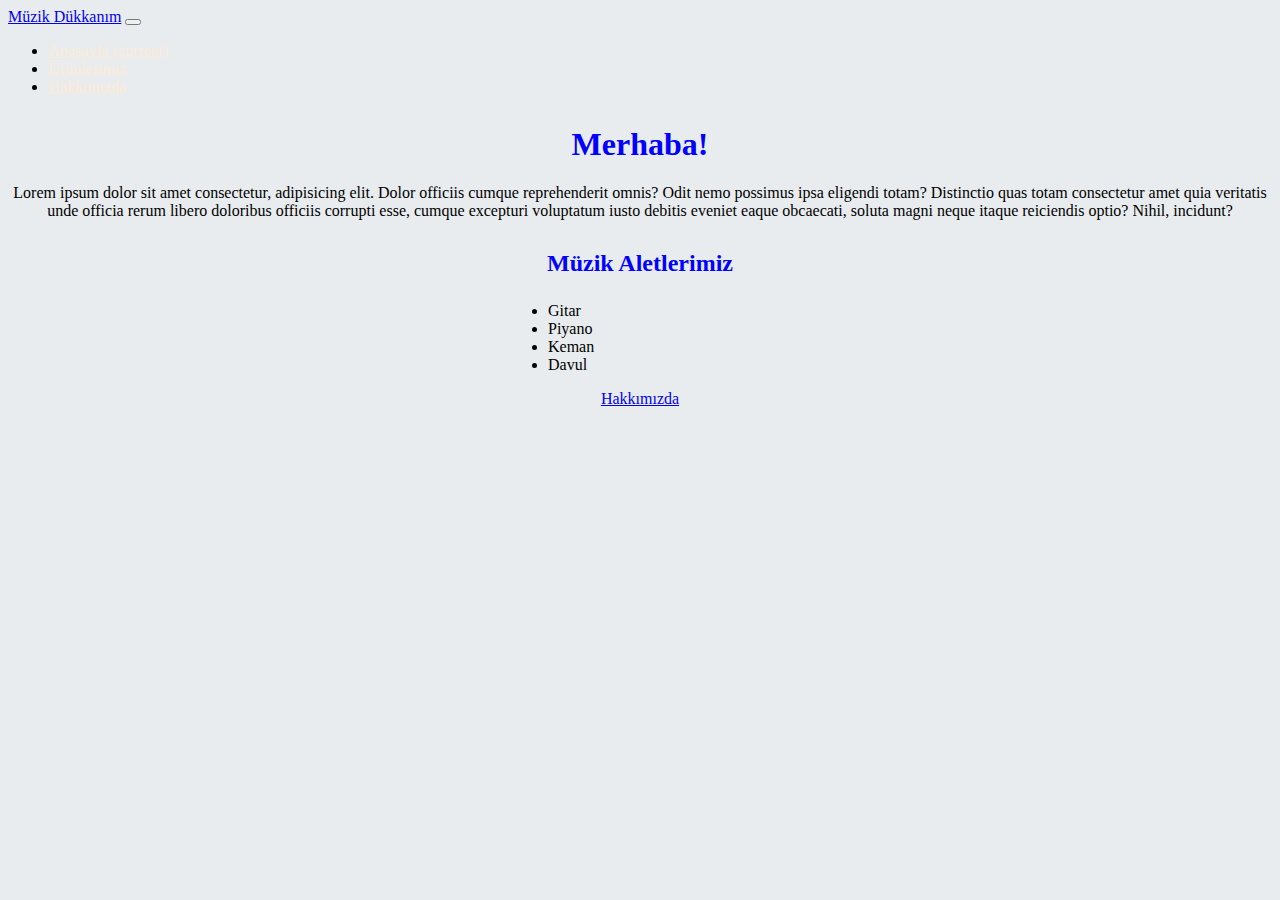
<file: bootstrap-odev/index.html>
<!doctype html>
<html lang="tr">
  <head>
    <!-- Required meta tags -->
    <meta charset="utf-8">
    <meta name="viewport" content="width=device-width, initial-scale=1, shrink-to-fit=no">

    <!-- Bootstrap CSS -->
    <link rel="stylesheet" href="https://cdn.jsdelivr.net/npm/bootstrap@4.5.3/dist/css/bootstrap.min.css" integrity="sha384-TX8t27EcRE3e/ihU7zmQxVncDAy5uIKz4rEkgIXeMed4M0jlfIDPvg6uqKI2xXr2" crossorigin="anonymous">
    <link rel="stylesheet" href="style.css">
    <title>Müzik Dükkanım</title>
  </head>
  <body>
    <nav class="navbar navbar-expand-lg navbar-light bg-dark">
        <a class="navbar-brand text-primary" href="index.html">Müzik Dükkanım</a>
        <button class="navbar-toggler" type="button" data-toggle="collapse" data-target="#navbarNav" aria-controls="navbarNav" aria-expanded="false" aria-label="Toggle navigation">
          <span class="navbar-toggler-icon"></span>
        </button>
        <div class="collapse navbar-collapse" id="navbarNav">
          <ul class="navbar-nav">
            <li class="nav-item active">
              <a style="color: antiquewhite;" class="nav-link" href="about.html">Anasayfa <span class="sr-only">(current)</span></a>
            </li>
            <li class="nav-item">
              <a style="color: antiquewhite;" class="nav-link" href="contact.html">Ürünlerimiz</a>
            </li>
            <li class="nav-item">
              <a style="color: antiquewhite;" class="nav-link" href="contact-us.html">Hakkımızda</a>
            </li>
          </ul>
        </div>
      </nav>
      <div class="container">
        <div class="one">
            <h1>Merhaba!</h1>
            <p>Lorem ipsum dolor sit amet consectetur, adipisicing elit. Dolor officiis cumque reprehenderit omnis? Odit nemo possimus ipsa eligendi totam? Distinctio quas totam consectetur amet quia veritatis unde officia rerum libero doloribus officiis corrupti esse, cumque excepturi voluptatum iusto debitis eveniet eaque obcaecati, soluta magni neque itaque reiciendis optio? Nihil, incidunt?</p>
        </div>
       
      <div>
        <h2>Müzik Aletlerimiz</h2>
        <ul style="margin-left:500px; margin-top:25px" >
            <li>Gitar</li>
            <li>Piyano</li>
            <li>Keman</li>
            <li>Davul</li>
        </ul>
      </div>

      <div style="text-align: center;" class="jumbotron">
        <a class="btn btn-primary btn-lg" href="contact-us.html" role="button">Hakkımızda</a>
      </div>
    </div>
    <!-- Optional JavaScript; choose one of the two! -->

    <!-- Option 1: jQuery and Bootstrap Bundle (includes Popper) -->
    <script src="https://code.jquery.com/jquery-3.5.1.slim.min.js" integrity="sha384-DfXdz2htPH0lsSSs5nCTpuj/zy4C+OGpamoFVy38MVBnE+IbbVYUew+OrCXaRkfj" crossorigin="anonymous"></script>
    <script src="https://cdn.jsdelivr.net/npm/bootstrap@4.5.3/dist/js/bootstrap.bundle.min.js" integrity="sha384-ho+j7jyWK8fNQe+A12Hb8AhRq26LrZ/JpcUGGOn+Y7RsweNrtN/tE3MoK7ZeZDyx" crossorigin="anonymous"></script>

    <!-- Option 2: jQuery, Popper.js, and Bootstrap JS
    <script src="https://code.jquery.com/jquery-3.5.1.slim.min.js" integrity="sha384-DfXdz2htPH0lsSSs5nCTpuj/zy4C+OGpamoFVy38MVBnE+IbbVYUew+OrCXaRkfj" crossorigin="anonymous"></script>
    <script src="https://cdn.jsdelivr.net/npm/popper.js@1.16.1/dist/umd/popper.min.js" integrity="sha384-9/reFTGAW83EW2RDu2S0VKaIzap3H66lZH81PoYlFhbGU+6BZp6G7niu735Sk7lN" crossorigin="anonymous"></script>
    <script src="https://cdn.jsdelivr.net/npm/bootstrap@4.5.3/dist/js/bootstrap.min.js" integrity="sha384-w1Q4orYjBQndcko6MimVbzY0tgp4pWB4lZ7lr30WKz0vr/aWKhXdBNmNb5D92v7s" crossorigin="anonymous"></script>
    -->
  </body>
</html>
</file>
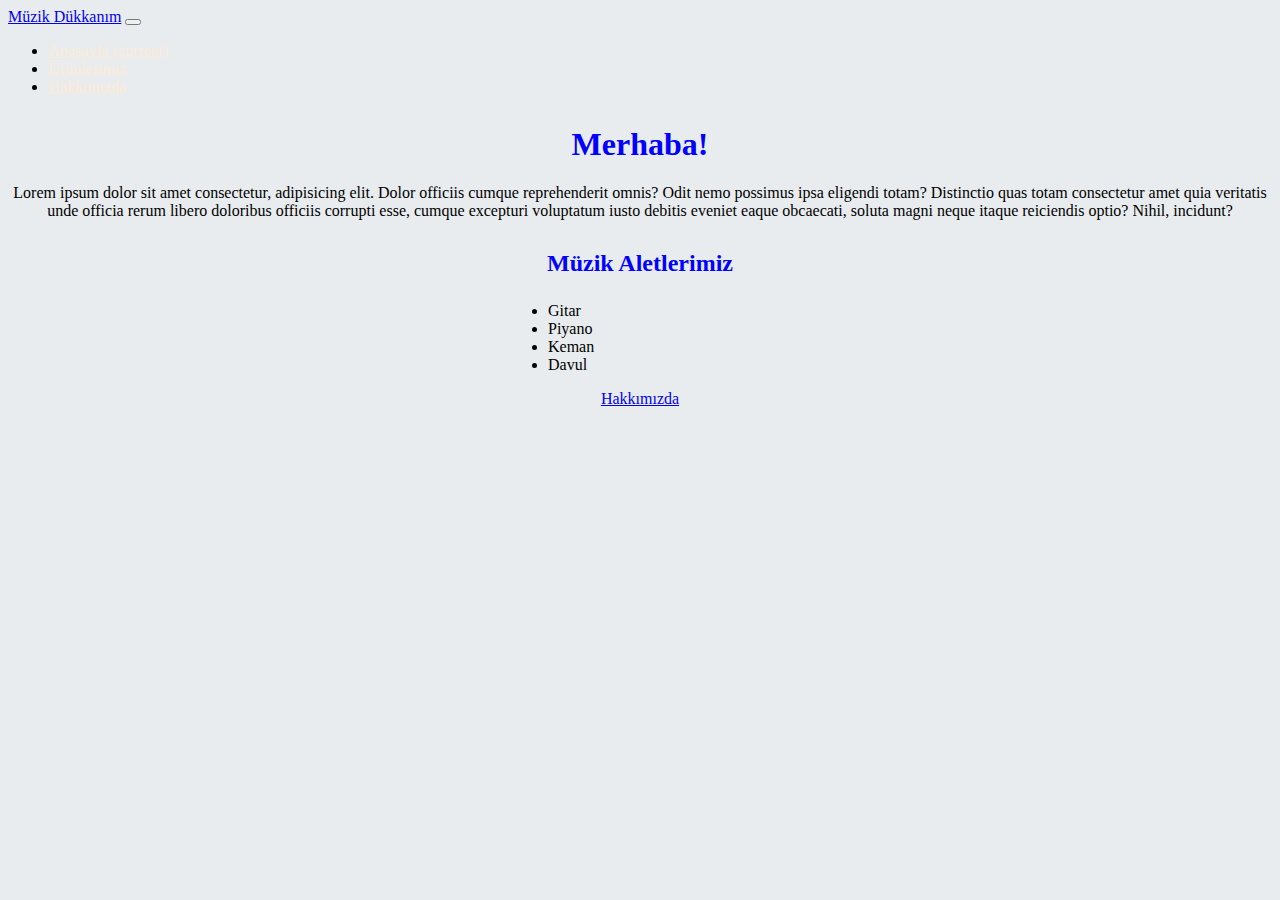
<file: bootstrap-odev/about.html>
<!doctype html>
<html lang="tr">
  <head>
    <!-- Required meta tags -->
    <meta charset="utf-8">
    <meta name="viewport" content="width=device-width, initial-scale=1, shrink-to-fit=no">

    <!-- Bootstrap CSS -->
    <link rel="stylesheet" href="https://cdn.jsdelivr.net/npm/bootstrap@4.5.3/dist/css/bootstrap.min.css" integrity="sha384-TX8t27EcRE3e/ihU7zmQxVncDAy5uIKz4rEkgIXeMed4M0jlfIDPvg6uqKI2xXr2" crossorigin="anonymous">
    <link rel="stylesheet" href="style.css">
    <title>Müzik Dükkanım</title>
  </head>
  <body>
    <nav class="navbar navbar-expand-lg navbar-light bg-dark">
        <a class="navbar-brand text-primary" href="index.html">Müzik Dükkanım</a>
        <button class="navbar-toggler" type="button" data-toggle="collapse" data-target="#navbarNav" aria-controls="navbarNav" aria-expanded="false" aria-label="Toggle navigation">
          <span class="navbar-toggler-icon"></span>
        </button>
        <div class="collapse navbar-collapse" id="navbarNav">
          <ul class="navbar-nav">
            <li class="nav-item active">
              <a style="color: antiquewhite;" class="nav-link" href="about.html">Anasayfa <span class="sr-only">(current)</span></a>
            </li>
            <li class="nav-item">
              <a style="color: antiquewhite;" class="nav-link" href="contact.html">Ürünlerimiz</a>
            </li>
            <li class="nav-item">
              <a style="color: antiquewhite;" class="nav-link" href="contact-us.html">Hakkımızda</a>
            </li>
          </ul>
        </div>
      </nav>
      <div class="container">
      <div class="one">
        <h1>Merhaba!</h1>
        <p>Lorem ipsum dolor sit amet consectetur, adipisicing elit. Dolor officiis cumque reprehenderit omnis? Odit nemo possimus ipsa eligendi totam? Distinctio quas totam consectetur amet quia veritatis unde officia rerum libero doloribus officiis corrupti esse, cumque excepturi voluptatum iusto debitis eveniet eaque obcaecati, soluta magni neque itaque reiciendis optio? Nihil, incidunt?</p>
      </div>
      <div>
        <h2>Müzik Aletlerimiz</h2>
        <ul style="margin-left:500px; margin-top:25px">
            <li>Gitar</li>
            <li>Piyano</li>
            <li>Keman</li>
            <li>Davul</li>
        </ul>
      </div>

      <div style="text-align: center;" class="jumbotron">
        <a class="btn btn-primary btn-lg" href="contact-us.html" role="button">Hakkımızda</a>
      </div>
    </div>
    <!-- Optional JavaScript; choose one of the two! -->

    <!-- Option 1: jQuery and Bootstrap Bundle (includes Popper) -->
    <script src="https://code.jquery.com/jquery-3.5.1.slim.min.js" integrity="sha384-DfXdz2htPH0lsSSs5nCTpuj/zy4C+OGpamoFVy38MVBnE+IbbVYUew+OrCXaRkfj" crossorigin="anonymous"></script>
    <script src="https://cdn.jsdelivr.net/npm/bootstrap@4.5.3/dist/js/bootstrap.bundle.min.js" integrity="sha384-ho+j7jyWK8fNQe+A12Hb8AhRq26LrZ/JpcUGGOn+Y7RsweNrtN/tE3MoK7ZeZDyx" crossorigin="anonymous"></script>

    <!-- Option 2: jQuery, Popper.js, and Bootstrap JS
    <script src="https://code.jquery.com/jquery-3.5.1.slim.min.js" integrity="sha384-DfXdz2htPH0lsSSs5nCTpuj/zy4C+OGpamoFVy38MVBnE+IbbVYUew+OrCXaRkfj" crossorigin="anonymous"></script>
    <script src="https://cdn.jsdelivr.net/npm/popper.js@1.16.1/dist/umd/popper.min.js" integrity="sha384-9/reFTGAW83EW2RDu2S0VKaIzap3H66lZH81PoYlFhbGU+6BZp6G7niu735Sk7lN" crossorigin="anonymous"></script>
    <script src="https://cdn.jsdelivr.net/npm/bootstrap@4.5.3/dist/js/bootstrap.min.js" integrity="sha384-w1Q4orYjBQndcko6MimVbzY0tgp4pWB4lZ7lr30WKz0vr/aWKhXdBNmNb5D92v7s" crossorigin="anonymous"></script>
    -->
  </body>
</html>
</file>
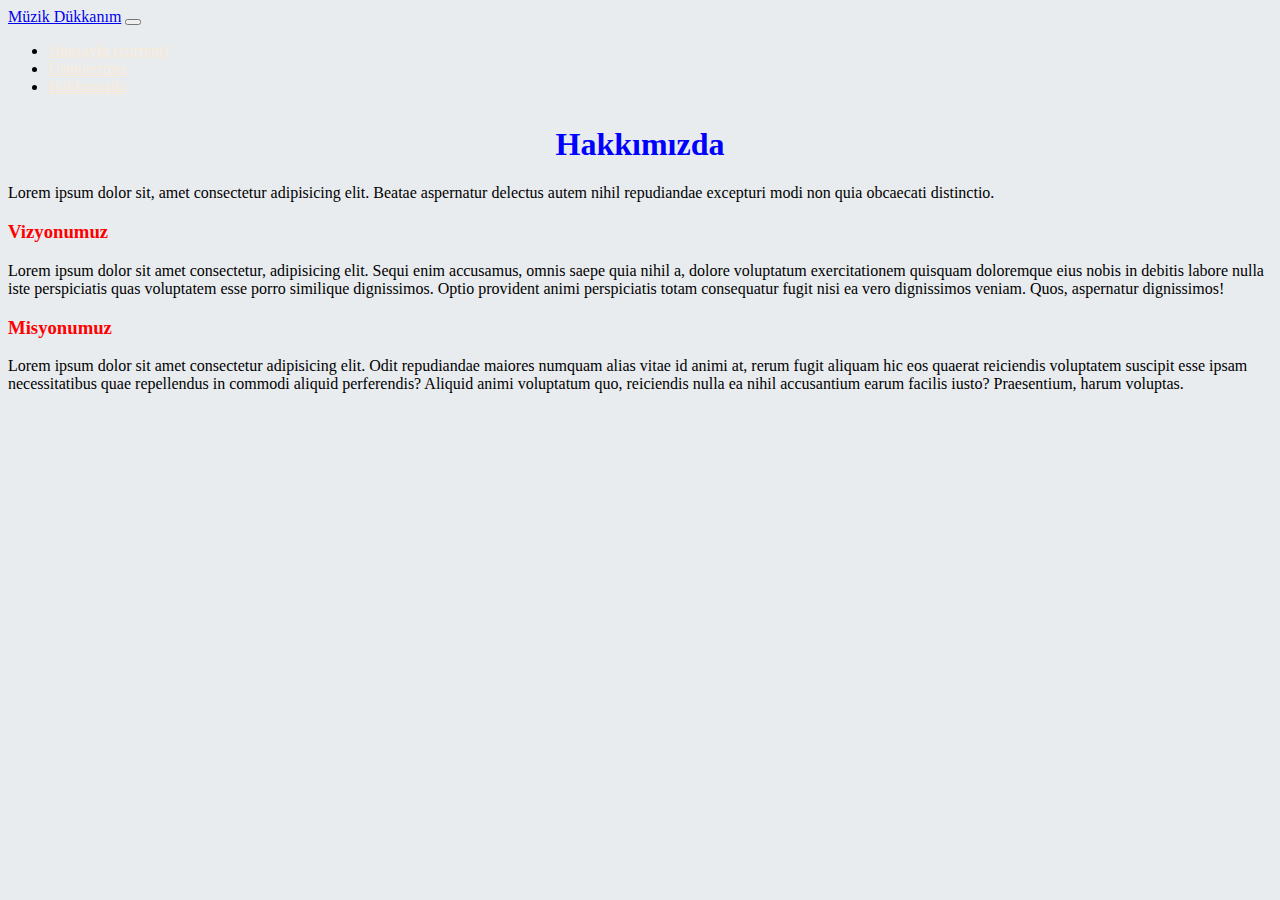
<file: bootstrap-odev/contact-us.html>
<!doctype html>
<html lang="tr">
  <head>
    <!-- Required meta tags -->
    <meta charset="utf-8">
    <meta name="viewport" content="width=device-width, initial-scale=1, shrink-to-fit=no">

    <!-- Bootstrap CSS -->
    <link rel="stylesheet" href="https://cdn.jsdelivr.net/npm/bootstrap@4.5.3/dist/css/bootstrap.min.css" integrity="sha384-TX8t27EcRE3e/ihU7zmQxVncDAy5uIKz4rEkgIXeMed4M0jlfIDPvg6uqKI2xXr2" crossorigin="anonymous">
    <link rel="stylesheet" href="style.css">
    <title>Müzik Dükkanım</title>
  </head>
  <body>
    <nav class="navbar navbar-expand-lg navbar-light bg-dark">
        <a class="navbar-brand text-primary" href="index.html">Müzik Dükkanım</a>
        <button class="navbar-toggler" type="button" data-toggle="collapse" data-target="#navbarNav" aria-controls="navbarNav" aria-expanded="false" aria-label="Toggle navigation">
          <span class="navbar-toggler-icon"></span>
        </button>
        <div class="collapse navbar-collapse" id="navbarNav">
          <ul class="navbar-nav">
            <li class="nav-item active">
              <a style="color: antiquewhite;" class="nav-link" href="about.html">Anasayfa <span class="sr-only">(current)</span></a>
            </li>
            <li class="nav-item">
              <a style="color: antiquewhite;" class="nav-link" href="contact.html">Ürünlerimiz</a>
            </li>
            <li class="nav-item">
              <a style="color: antiquewhite;" class="nav-link" href="contact-us.html">Hakkımızda</a>
            </li>
          </ul>
        </div>
      </nav>

      <div class="container">
        <div class="row">
            <div class="col">
                <h1>Hakkımızda</h1>
                <p>Lorem ipsum dolor sit, amet consectetur adipisicing elit. Beatae aspernatur delectus autem nihil repudiandae excepturi modi non quia obcaecati distinctio.</p>
                <h3 style="color: red;" >Vizyonumuz</h3>
                <p>Lorem ipsum dolor sit amet consectetur, adipisicing elit. Sequi enim accusamus, omnis saepe quia nihil a, dolore voluptatum exercitationem quisquam doloremque eius nobis in debitis labore nulla iste perspiciatis quas voluptatem esse porro similique dignissimos. Optio provident animi perspiciatis totam consequatur fugit nisi ea vero dignissimos veniam. Quos, aspernatur dignissimos!</p>
                <h3 style="color: red;" >Misyonumuz</h3>
                <p>Lorem ipsum dolor sit amet consectetur adipisicing elit. Odit repudiandae maiores numquam alias vitae id animi at, rerum fugit aliquam hic eos quaerat reiciendis voluptatem suscipit esse ipsam necessitatibus quae repellendus in commodi aliquid perferendis? Aliquid animi voluptatum quo, reiciendis nulla ea nihil accusantium earum facilis iusto? Praesentium, harum voluptas.</p>
            </div>

        </div>
      </div>

    <!-- Optional JavaScript; choose one of the two! -->

    <!-- Option 1: jQuery and Bootstrap Bundle (includes Popper) -->
    <script src="https://code.jquery.com/jquery-3.5.1.slim.min.js" integrity="sha384-DfXdz2htPH0lsSSs5nCTpuj/zy4C+OGpamoFVy38MVBnE+IbbVYUew+OrCXaRkfj" crossorigin="anonymous"></script>
    <script src="https://cdn.jsdelivr.net/npm/bootstrap@4.5.3/dist/js/bootstrap.bundle.min.js" integrity="sha384-ho+j7jyWK8fNQe+A12Hb8AhRq26LrZ/JpcUGGOn+Y7RsweNrtN/tE3MoK7ZeZDyx" crossorigin="anonymous"></script>

    <!-- Option 2: jQuery, Popper.js, and Bootstrap JS
    <script src="https://code.jquery.com/jquery-3.5.1.slim.min.js" integrity="sha384-DfXdz2htPH0lsSSs5nCTpuj/zy4C+OGpamoFVy38MVBnE+IbbVYUew+OrCXaRkfj" crossorigin="anonymous"></script>
    <script src="https://cdn.jsdelivr.net/npm/popper.js@1.16.1/dist/umd/popper.min.js" integrity="sha384-9/reFTGAW83EW2RDu2S0VKaIzap3H66lZH81PoYlFhbGU+6BZp6G7niu735Sk7lN" crossorigin="anonymous"></script>
    <script src="https://cdn.jsdelivr.net/npm/bootstrap@4.5.3/dist/js/bootstrap.min.js" integrity="sha384-w1Q4orYjBQndcko6MimVbzY0tgp4pWB4lZ7lr30WKz0vr/aWKhXdBNmNb5D92v7s" crossorigin="anonymous"></script>
    -->
  </body>
</html>
</file>
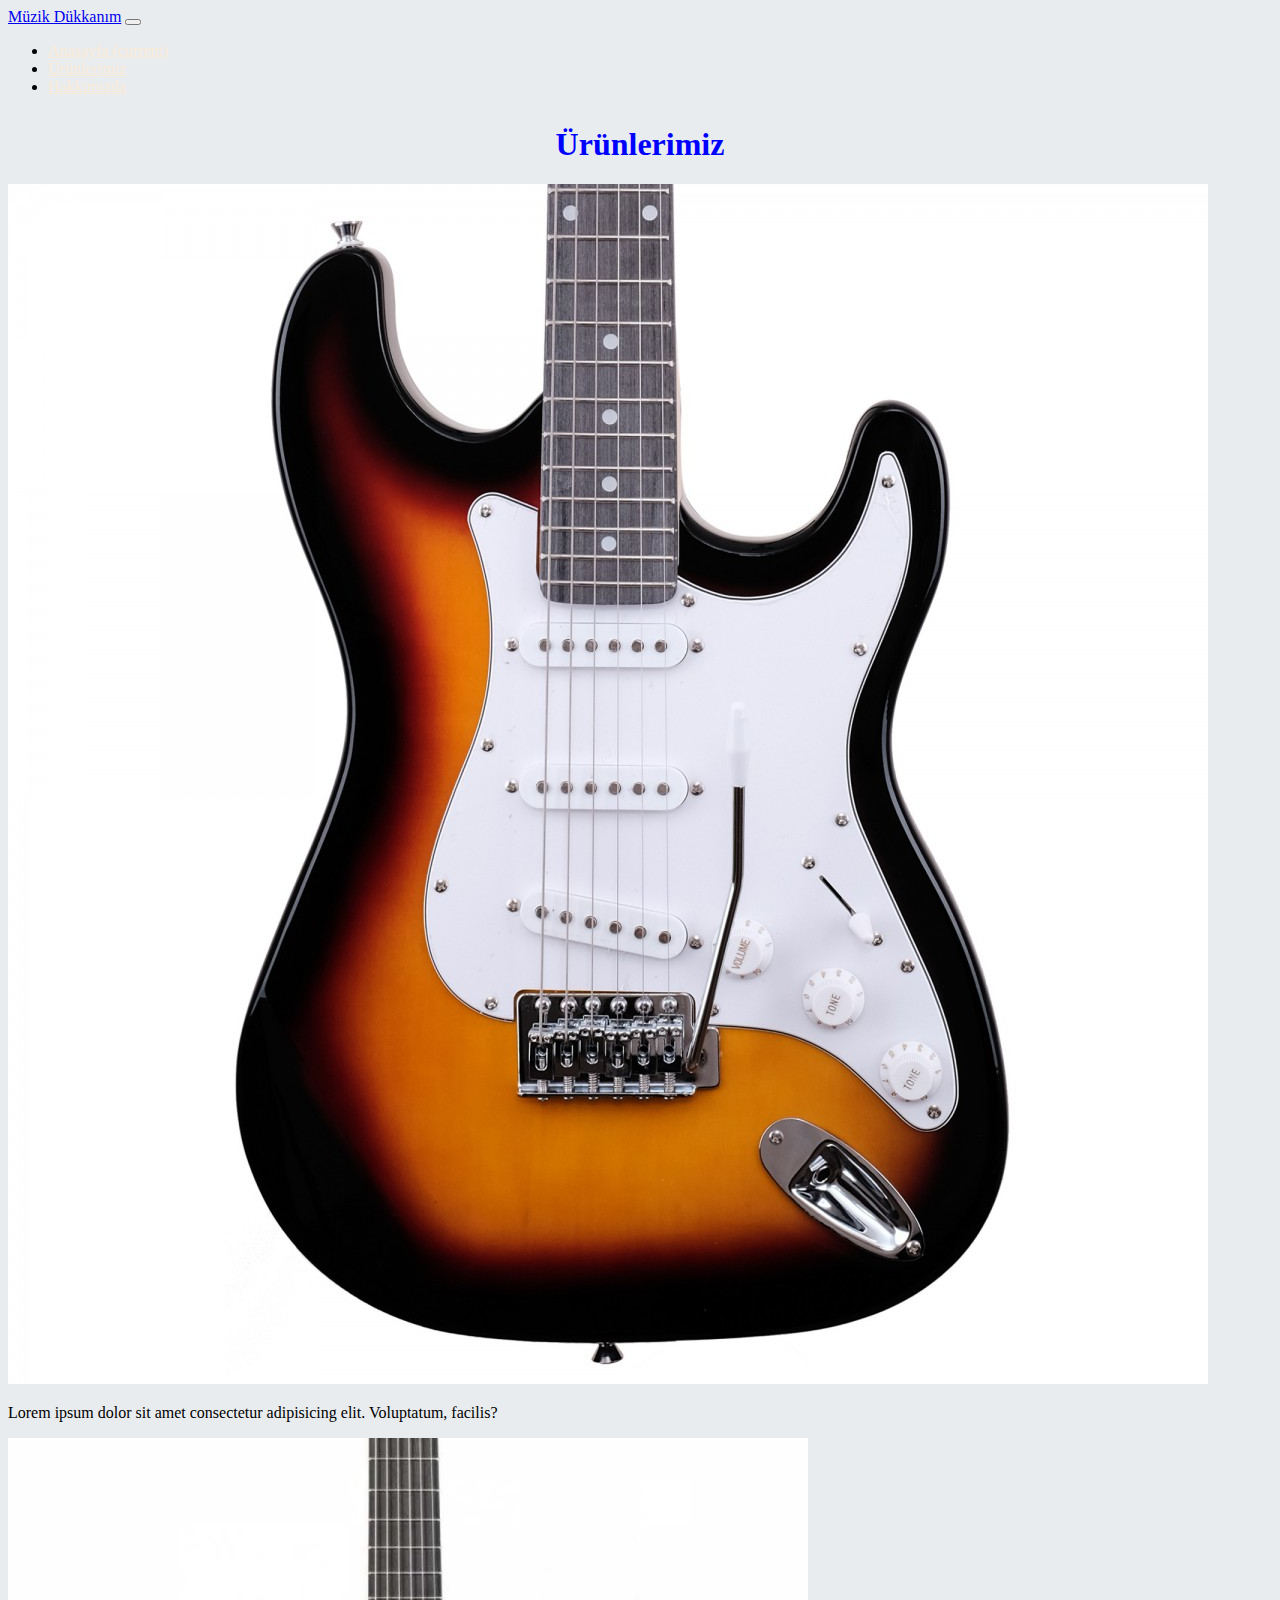
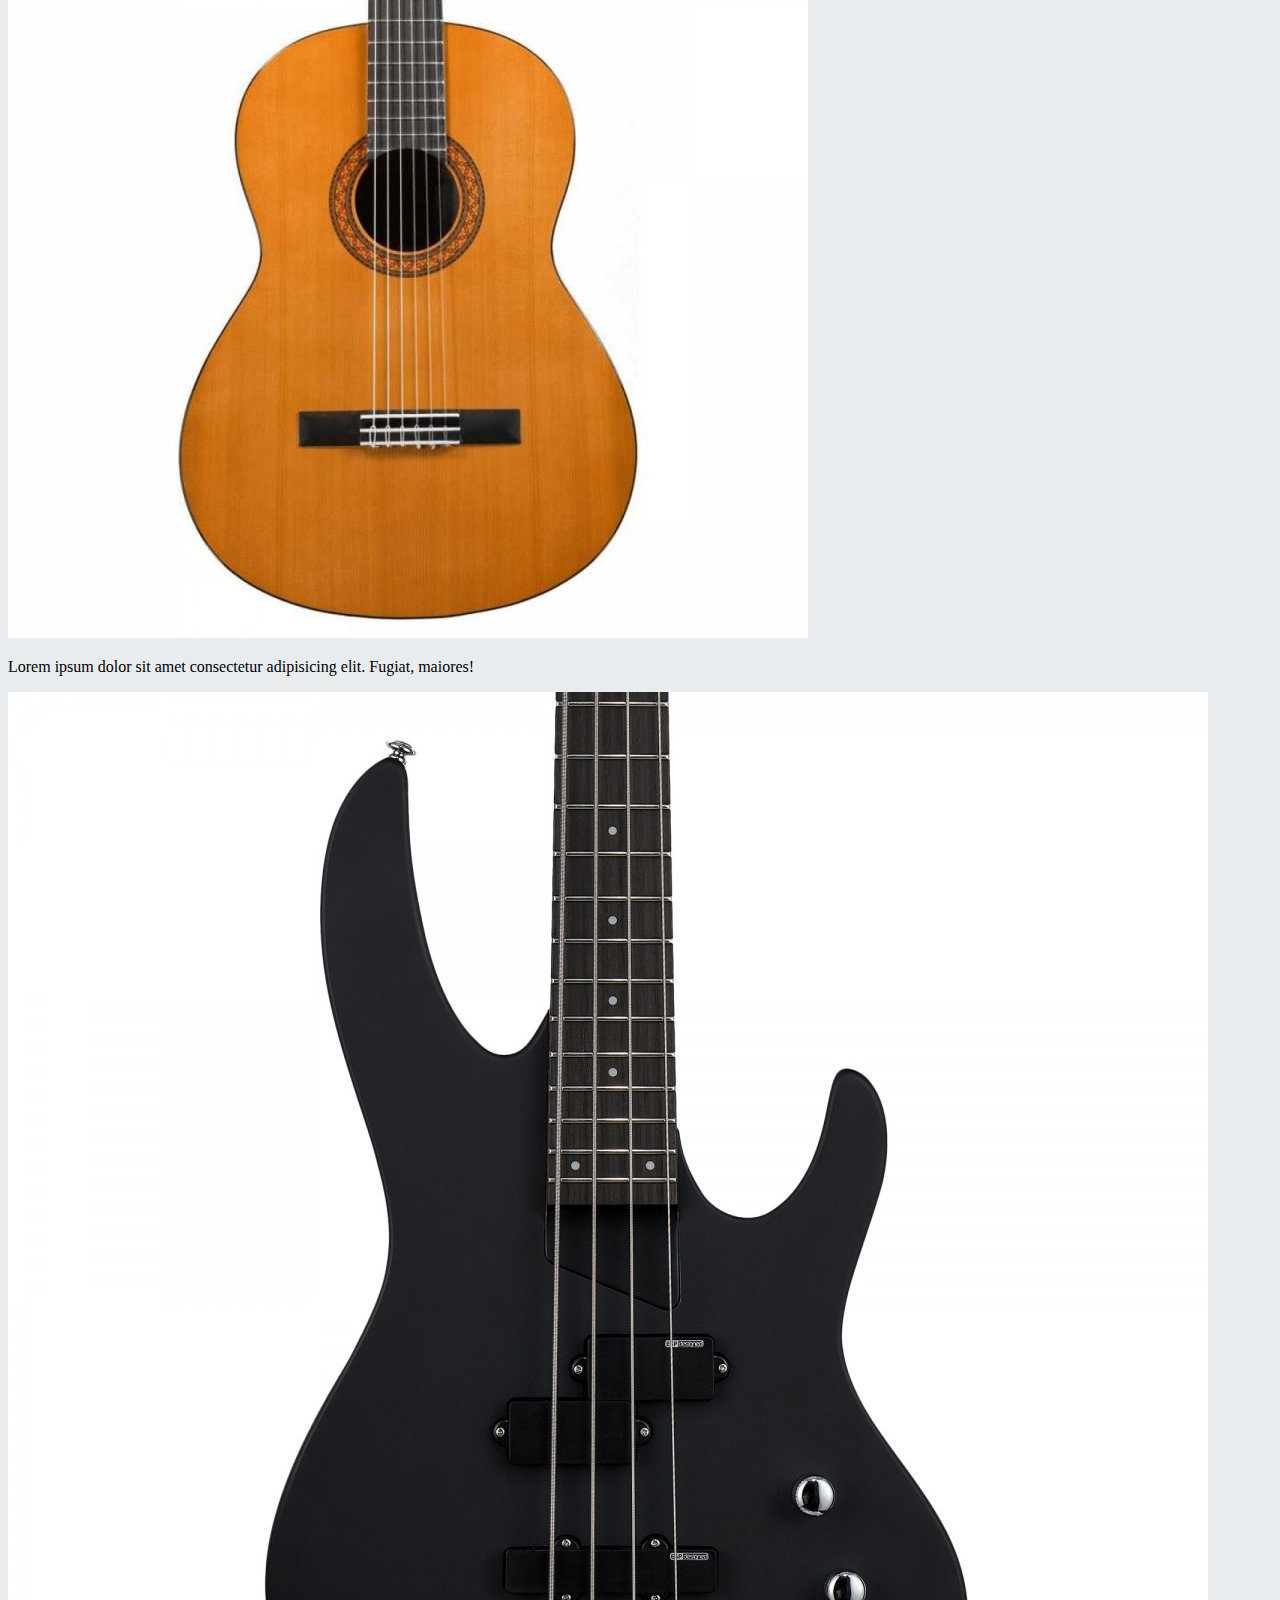
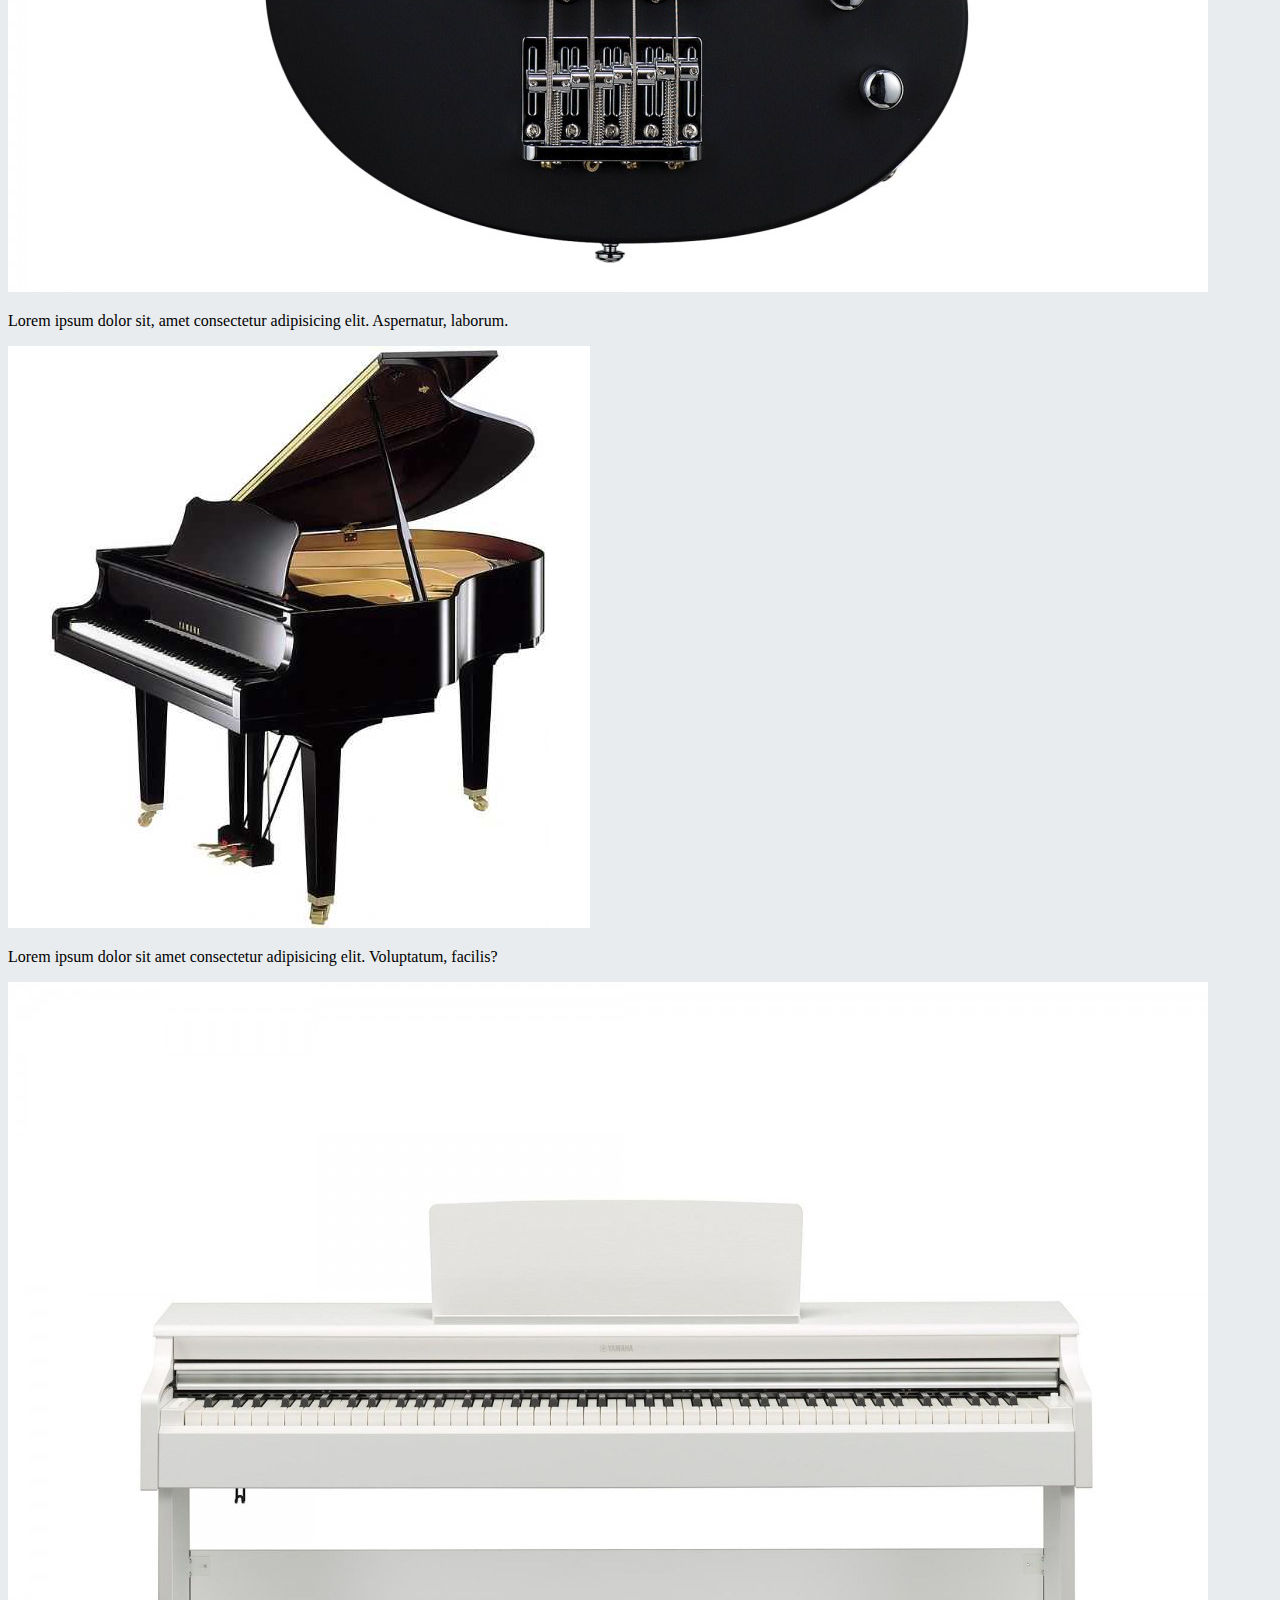
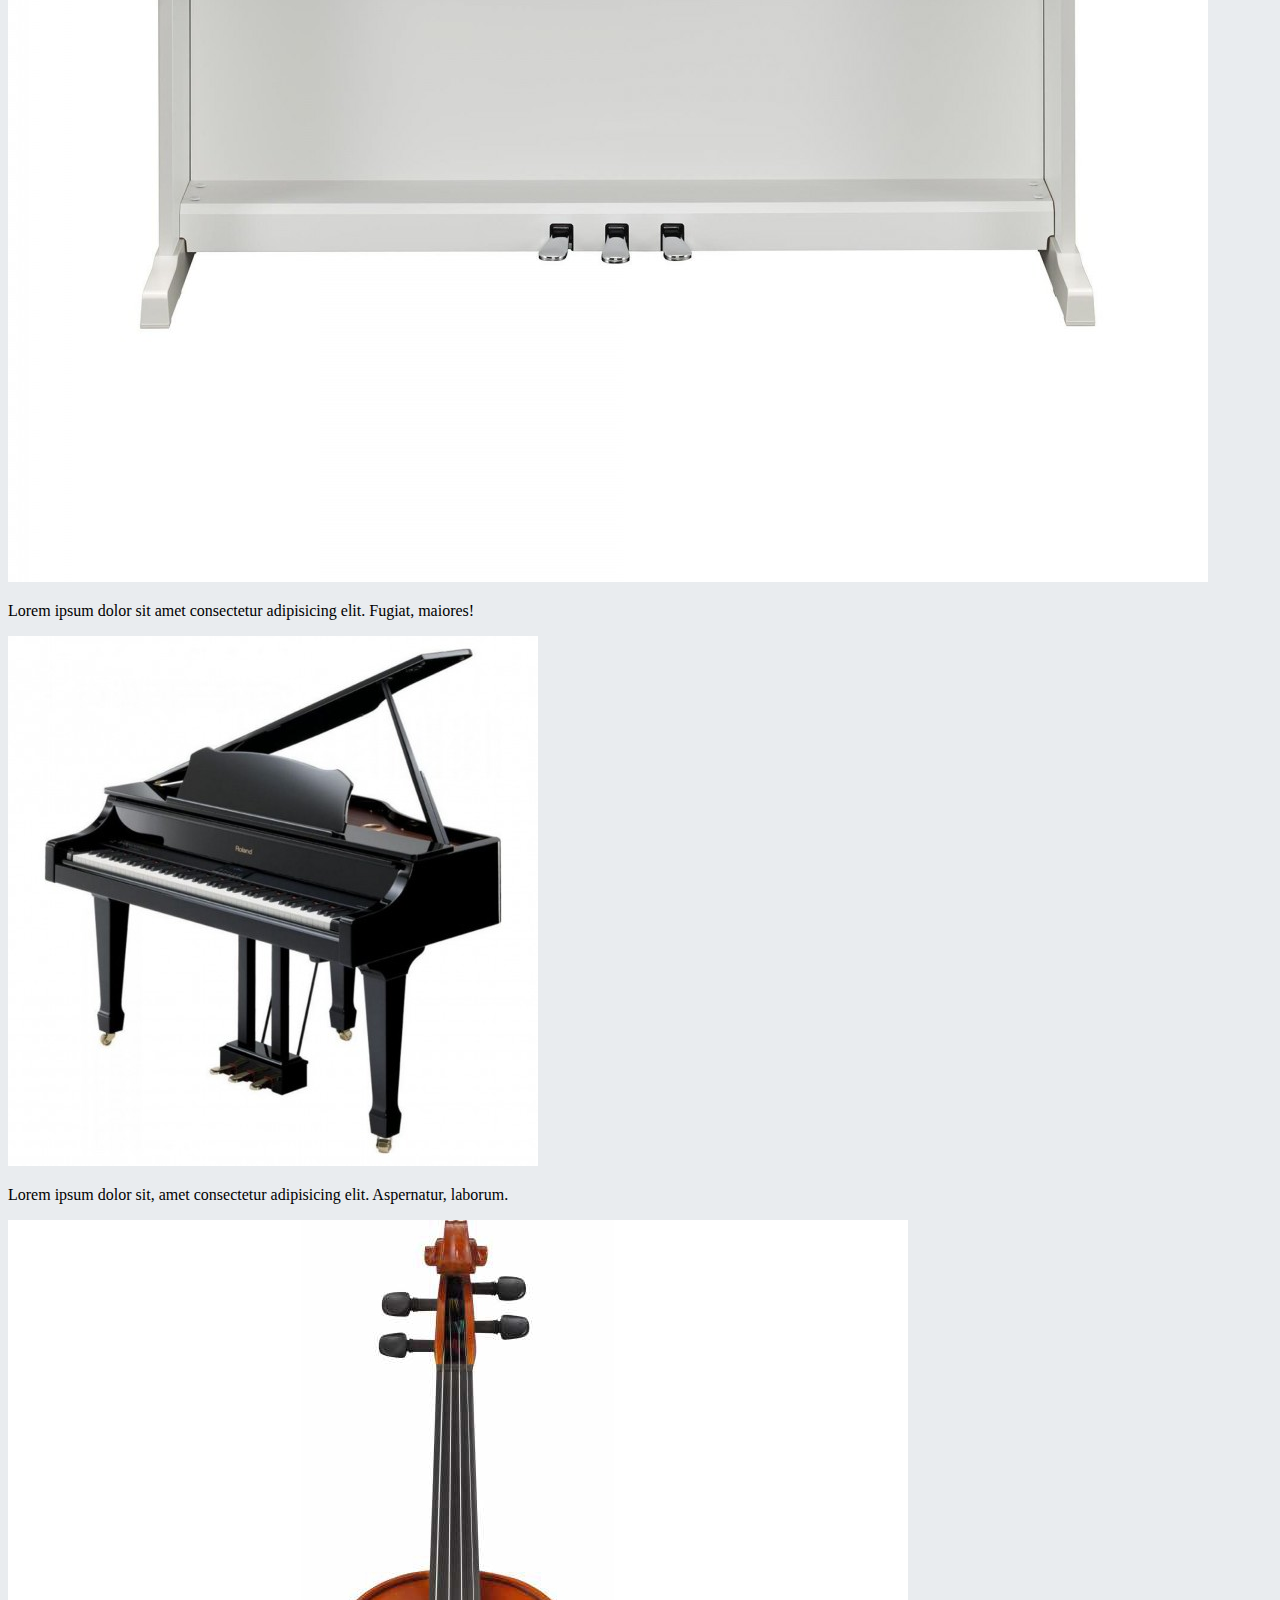
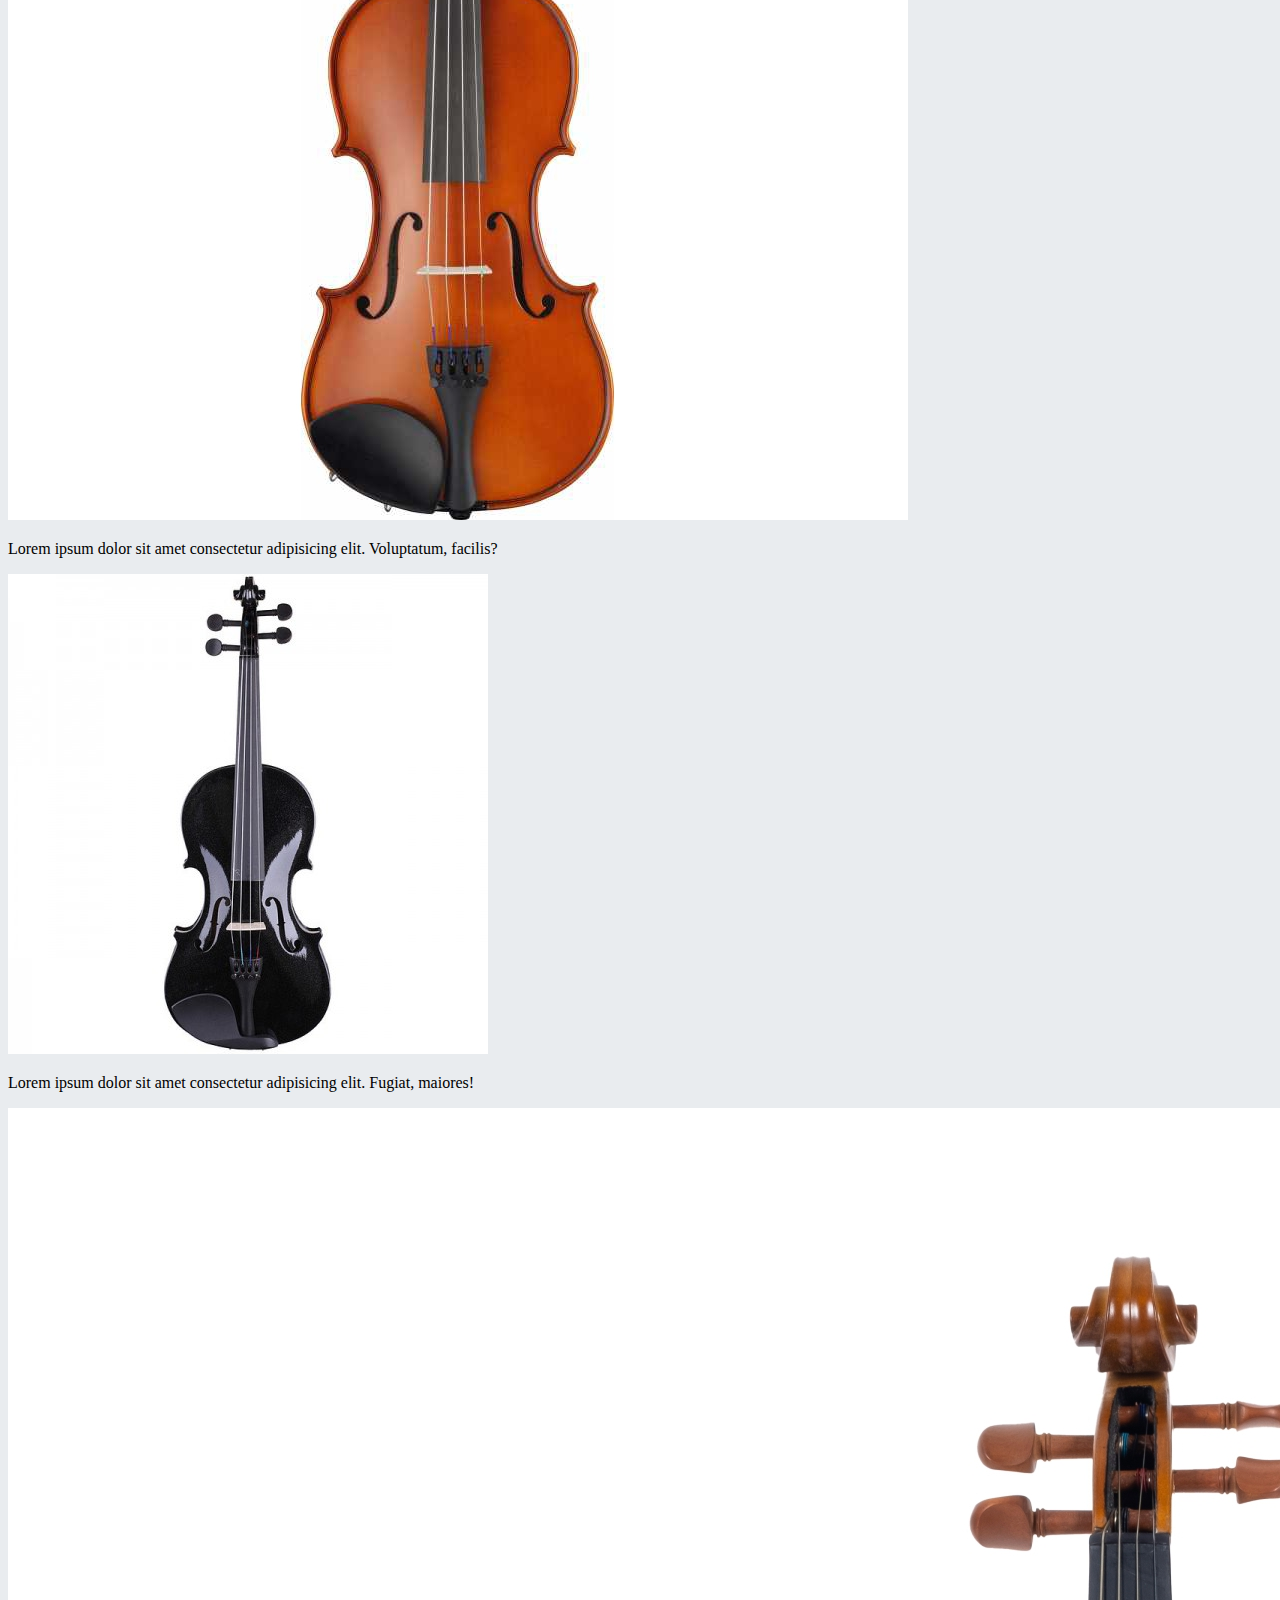
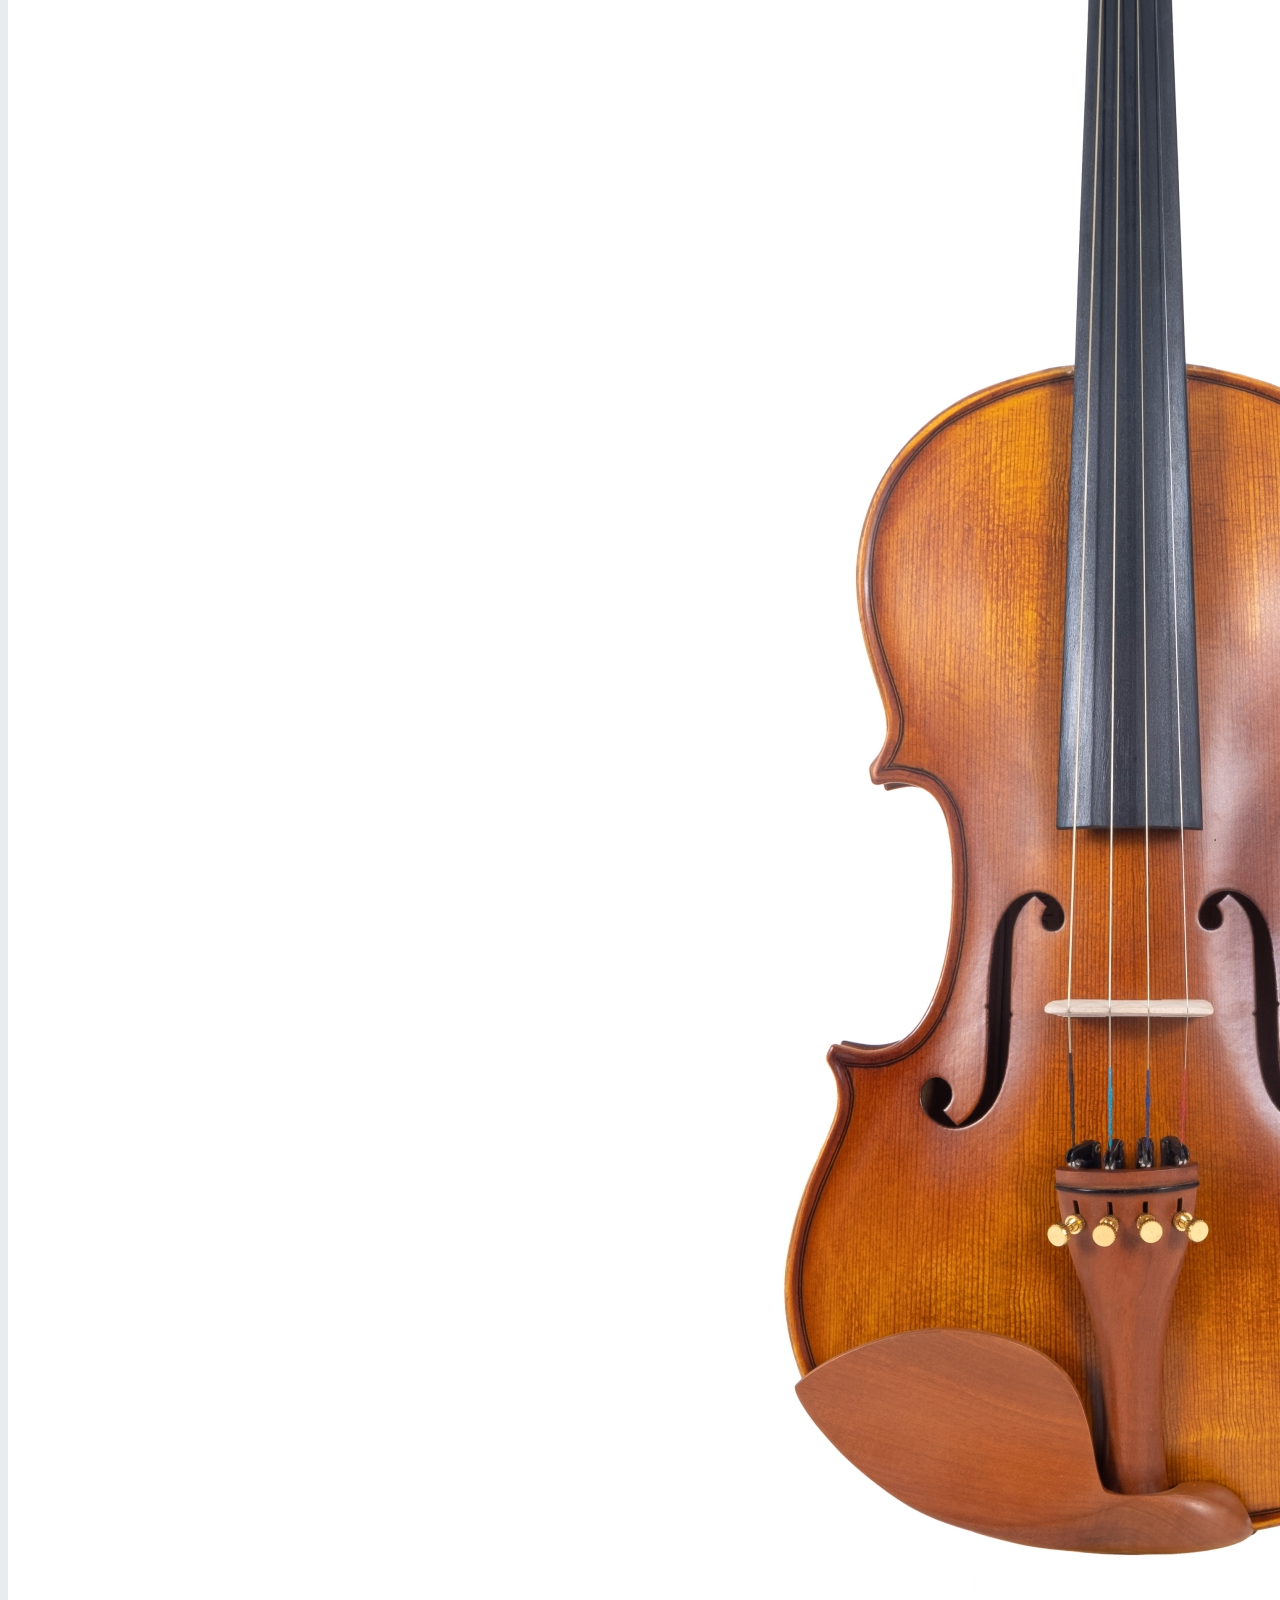
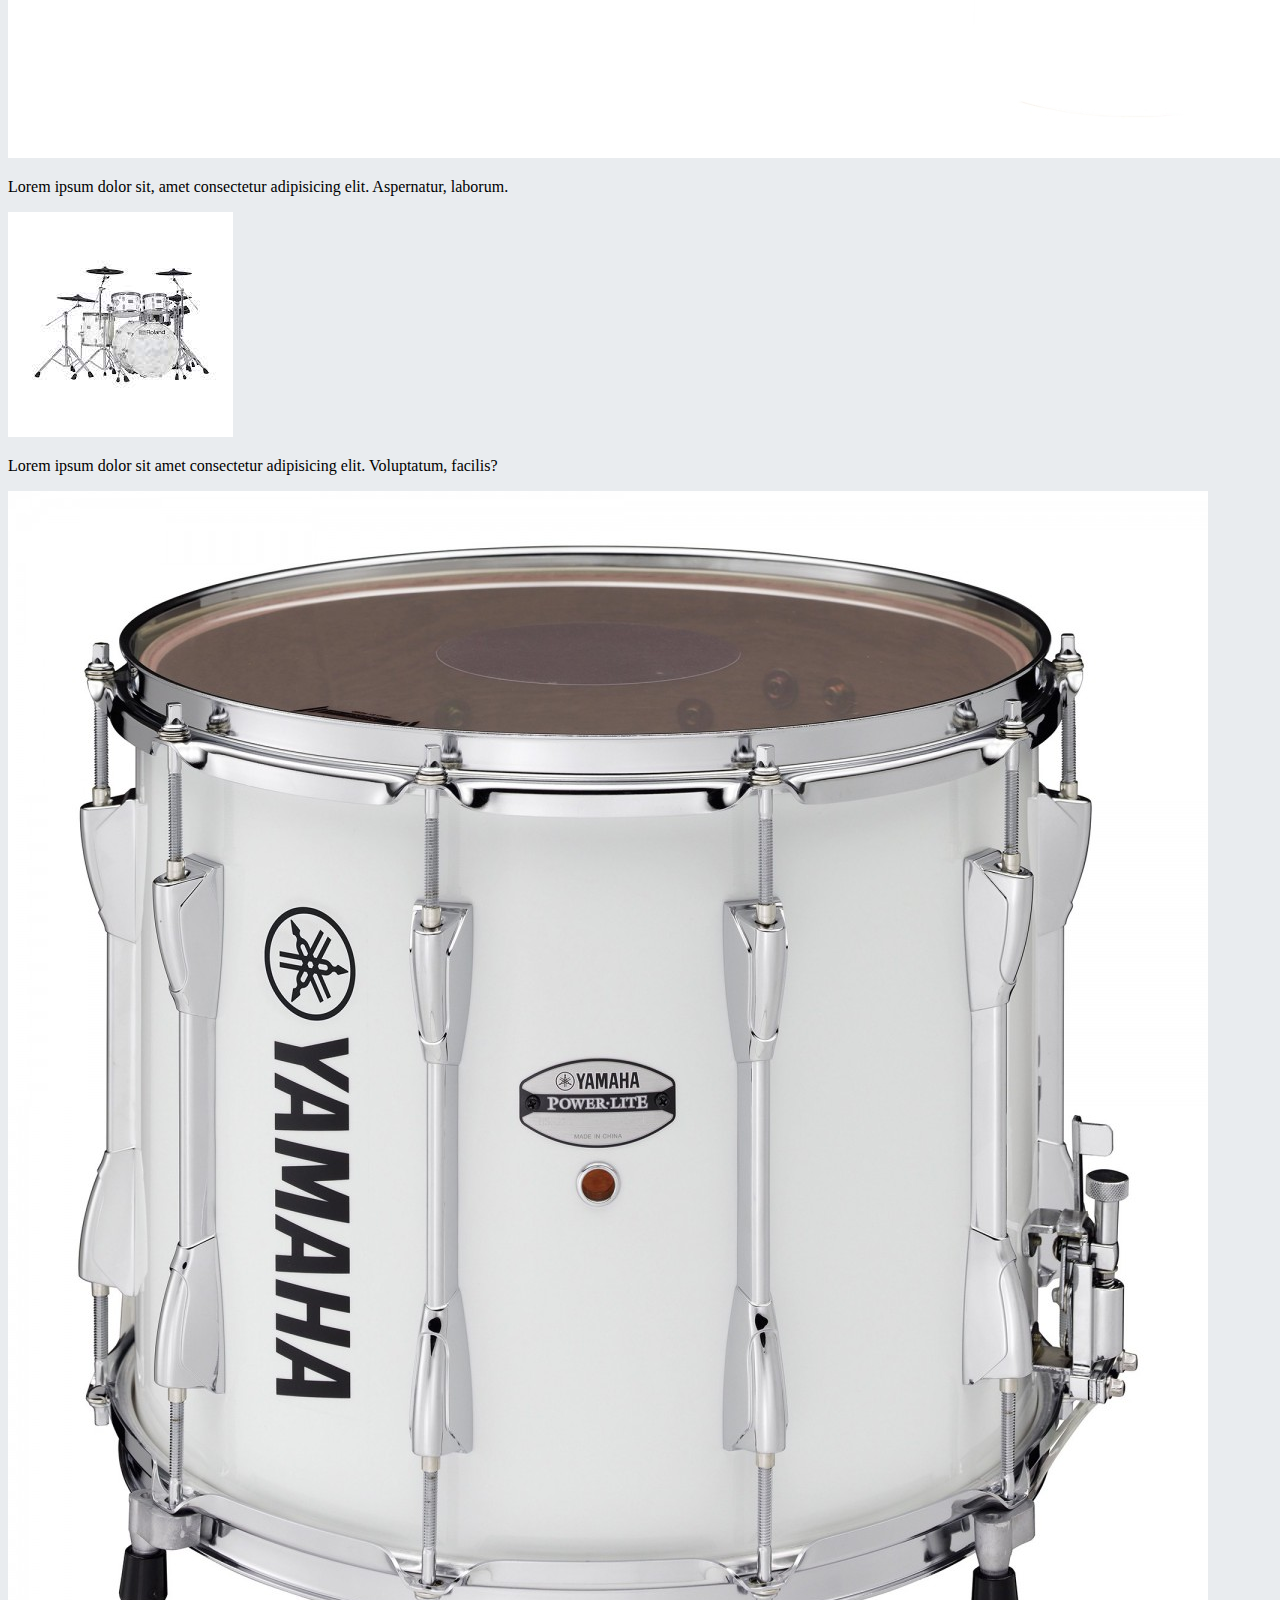
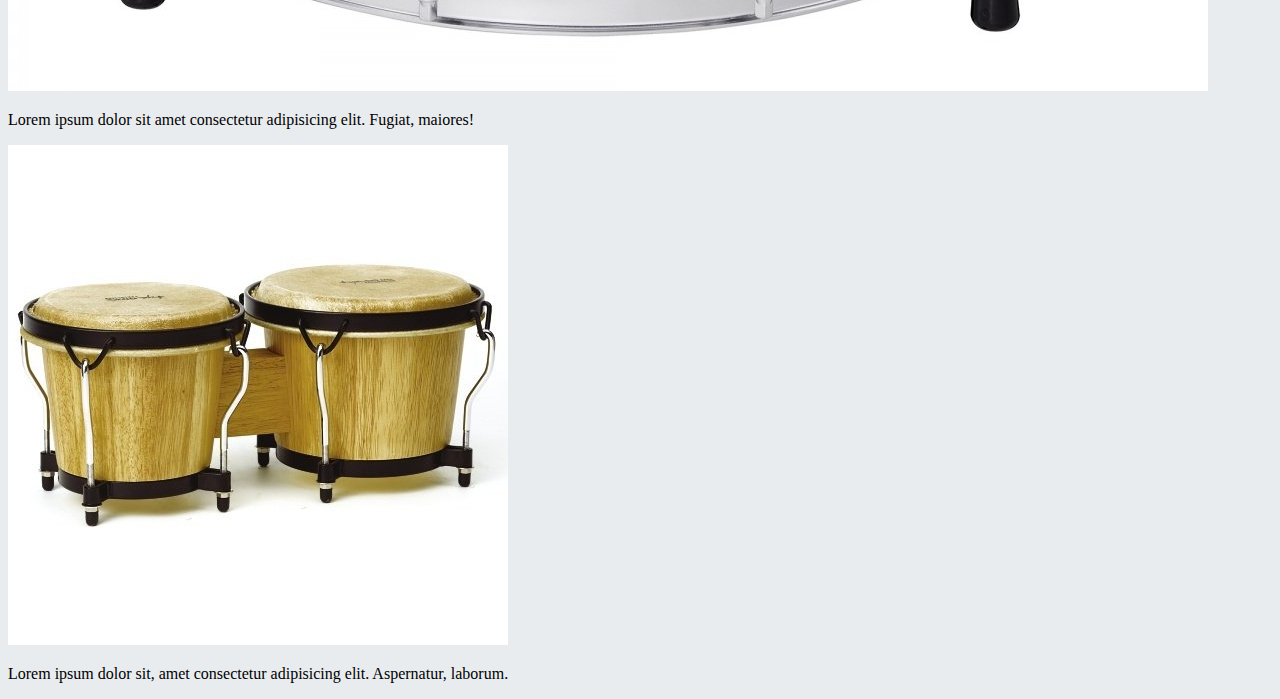
<file: bootstrap-odev/contact.html>
<!doctype html>
<html lang="tr">
  <head>
    <!-- Required meta tags -->
    <meta charset="utf-8">
    <meta name="viewport" content="width=device-width, initial-scale=1, shrink-to-fit=no">

    <!-- Bootstrap CSS -->
    <link rel="stylesheet" href="https://cdn.jsdelivr.net/npm/bootstrap@4.5.3/dist/css/bootstrap.min.css" integrity="sha384-TX8t27EcRE3e/ihU7zmQxVncDAy5uIKz4rEkgIXeMed4M0jlfIDPvg6uqKI2xXr2" crossorigin="anonymous">
    <link rel="stylesheet" href="style.css">
    <title>Müzik Dükkanım</title>
  </head>
  <body>
    <nav class="navbar navbar-expand-lg navbar-light bg-dark">
        <a class="navbar-brand text-primary" href="index.html">Müzik Dükkanım</a>
        <button class="navbar-toggler" type="button" data-toggle="collapse" data-target="#navbarNav" aria-controls="navbarNav" aria-expanded="false" aria-label="Toggle navigation">
          <span class="navbar-toggler-icon"></span>
        </button>
        <div class="collapse navbar-collapse" id="navbarNav">
          <ul class="navbar-nav">
            <li class="nav-item active">
              <a style="color: antiquewhite;" class="nav-link" href="about.html">Anasayfa <span class="sr-only">(current)</span></a>
            </li>
            <li class="nav-item">
              <a style="color: antiquewhite;" class="nav-link" href="contact.html">Ürünlerimiz</a>
            </li>
            <li class="nav-item">
              <a style="color: antiquewhite;" class="nav-link" href="contact-us.html">Hakkımızda</a>
            </li>
          </ul>
        </div>
      </nav>
    
    <div class="container">
        <div>
            <h1>Ürünlerimiz</h1>
        </div>
        <div class="card-deck mt-5">
            <div class="card">
              <img src="images/1.jpg" class="card-img-top" alt="...">
              <div class="card-body">
                <p class="card-text">Lorem ipsum dolor sit amet consectetur adipisicing elit. Voluptatum, facilis?</p>
              </div>
            </div>
            <div class="card">
              <img src="images/2.jpg" class="card-img-top" alt="...">
              <div class="card-body">
                <p class="card-text">Lorem ipsum dolor sit amet consectetur adipisicing elit. Fugiat, maiores!</p>
              </div>
            </div>
            <div class="card">
              <img src="images/3.jpg" class="card-img-top" alt="...">
              <div class="card-body">
                <p class="card-text">Lorem ipsum dolor sit, amet consectetur adipisicing elit. Aspernatur, laborum.</p>
              </div>
            </div>
          </div>
        <div class="card-deck mt-5">
            <div class="card">
              <img src="images/4.jpg" class="card-img-top" alt="...">
              <div class="card-body">
                <p class="card-text">Lorem ipsum dolor sit amet consectetur adipisicing elit. Voluptatum, facilis?</p>
              </div>
            </div>
            <div class="card">
              <img src="images/5.jpg" class="card-img-top" alt="...">
              <div class="card-body">
                <p class="card-text">Lorem ipsum dolor sit amet consectetur adipisicing elit. Fugiat, maiores!</p>
              </div>
            </div>
            <div class="card">
              <img src="images/6.jpg" class="card-img-top" alt="...">
              <div class="card-body">
                <p class="card-text">Lorem ipsum dolor sit, amet consectetur adipisicing elit. Aspernatur, laborum.</p>
              </div>
            </div>
          </div>
        <div class="card-deck mt-5">
            <div class="card">
              <img src="images/7.jpg" class="card-img-top" alt="...">
              <div class="card-body">
                <p class="card-text">Lorem ipsum dolor sit amet consectetur adipisicing elit. Voluptatum, facilis?</p>
              </div>
            </div>
            <div class="card">
              <img src="images/8.jpg" class="card-img-top" alt="...">
              <div class="card-body">
                <p class="card-text">Lorem ipsum dolor sit amet consectetur adipisicing elit. Fugiat, maiores!</p>
              </div>
            </div>
            <div class="card">
              <img src="images/9.jpg" class="card-img-top" alt="...">
              <div class="card-body">
                <p class="card-text">Lorem ipsum dolor sit, amet consectetur adipisicing elit. Aspernatur, laborum.</p>
              </div>
            </div>
          </div>
        <div class="card-deck mt-5">
            <div class="card">
              <img src="images/10.jpg" class="card-img-top" alt="...">
              <div class="card-body">
                <p class="card-text">Lorem ipsum dolor sit amet consectetur adipisicing elit. Voluptatum, facilis?</p>
              </div>
            </div>
            <div class="card">
              <img src="images/11.jpg" class="card-img-top" alt="...">
              <div class="card-body">
                <p class="card-text">Lorem ipsum dolor sit amet consectetur adipisicing elit. Fugiat, maiores!</p>
              </div>
            </div>
            <div class="card">
              <img src="images/12.jpg" class="card-img-top" alt="...">
              <div class="card-body">
                <p class="card-text">Lorem ipsum dolor sit, amet consectetur adipisicing elit. Aspernatur, laborum.</p>
              </div>
            </div>
          </div>
    </div>

    <!-- Optional JavaScript; choose one of the two! -->

    <!-- Option 1: jQuery and Bootstrap Bundle (includes Popper) -->
    <script src="https://code.jquery.com/jquery-3.5.1.slim.min.js" integrity="sha384-DfXdz2htPH0lsSSs5nCTpuj/zy4C+OGpamoFVy38MVBnE+IbbVYUew+OrCXaRkfj" crossorigin="anonymous"></script>
    <script src="https://cdn.jsdelivr.net/npm/bootstrap@4.5.3/dist/js/bootstrap.bundle.min.js" integrity="sha384-ho+j7jyWK8fNQe+A12Hb8AhRq26LrZ/JpcUGGOn+Y7RsweNrtN/tE3MoK7ZeZDyx" crossorigin="anonymous"></script>

    <!-- Option 2: jQuery, Popper.js, and Bootstrap JS
    <script src="https://code.jquery.com/jquery-3.5.1.slim.min.js" integrity="sha384-DfXdz2htPH0lsSSs5nCTpuj/zy4C+OGpamoFVy38MVBnE+IbbVYUew+OrCXaRkfj" crossorigin="anonymous"></script>
    <script src="https://cdn.jsdelivr.net/npm/popper.js@1.16.1/dist/umd/popper.min.js" integrity="sha384-9/reFTGAW83EW2RDu2S0VKaIzap3H66lZH81PoYlFhbGU+6BZp6G7niu735Sk7lN" crossorigin="anonymous"></script>
    <script src="https://cdn.jsdelivr.net/npm/bootstrap@4.5.3/dist/js/bootstrap.min.js" integrity="sha384-w1Q4orYjBQndcko6MimVbzY0tgp4pWB4lZ7lr30WKz0vr/aWKhXdBNmNb5D92v7s" crossorigin="anonymous"></script>
    -->
  </body>
</html>
</file>
<file: bootstrap-odev/style.css>
body {
    background-color: #E9ECEF;
}
.one {
    text-align: center;
}
h1, h2 {
    color: blue;
    text-align: center;
    margin-top: 30px;
}
</file>
